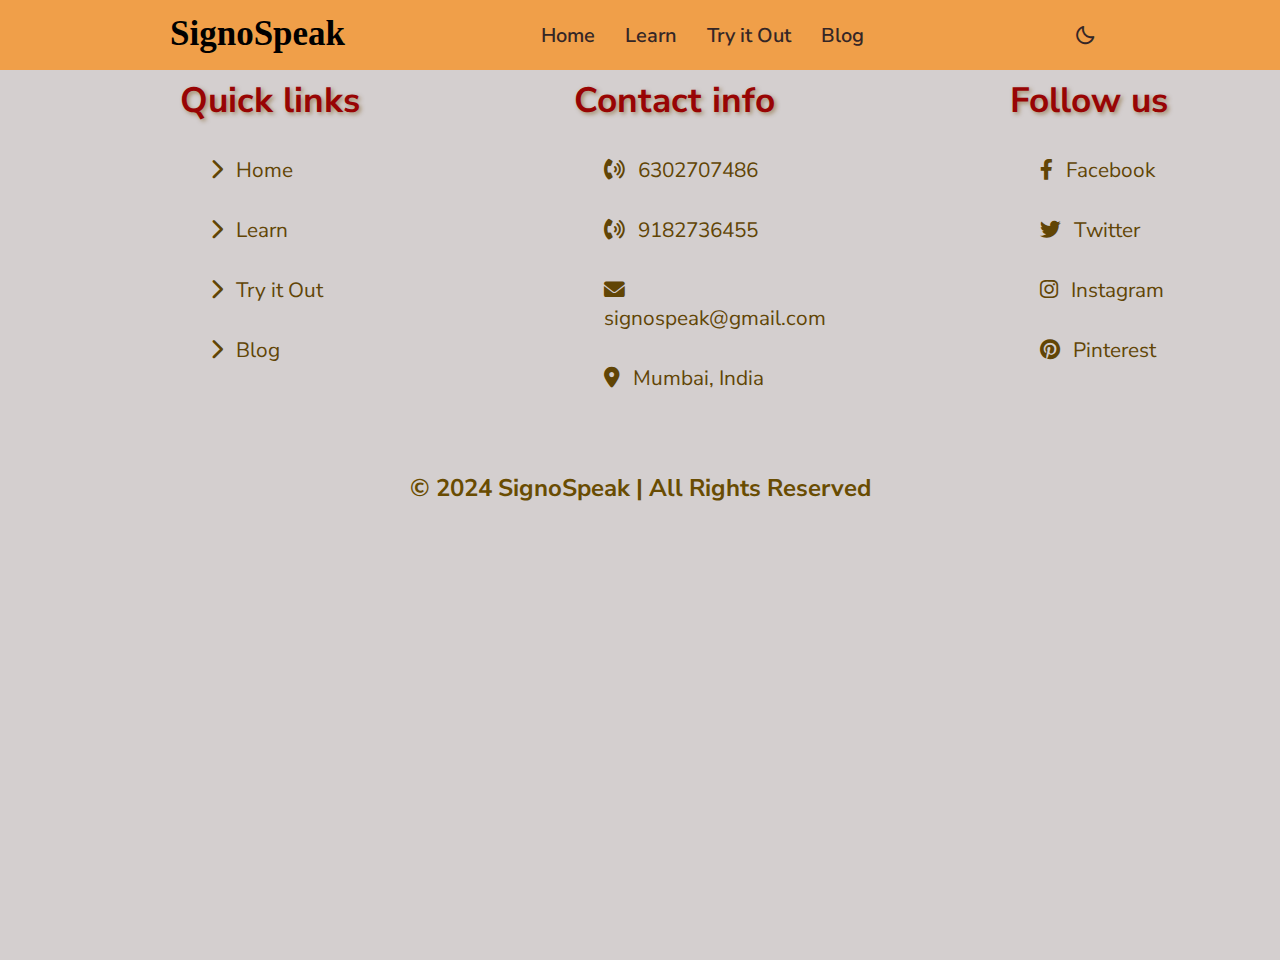
<file: language.html>
<!DOCTYPE html>
<html lang="en">
  <head>
    <meta charset="UTF-8" />
    <meta http-equiv="X-UA-Compatible" content="IE=edge" />
    <link
      rel="stylesheet"
      href="https://cdnjs.cloudflare.com/ajax/libs/font-awesome/6.0.0/css/all.min.css"
    />
    <meta name="viewport" content="width=device-width, initial-scale=1.0" />

    <!-- ===== CSS ===== -->
    <link rel="stylesheet" href="style.css" />
    <link rel="shortcut icon" href="logo.png" type="image/x-icon" />
    <!-- ===== Boxicons CSS ===== -->
    <link
      href="https://unpkg.com/boxicons@2.1.1/css/boxicons.min.css"
      rel="stylesheet"
    />
    <title>SignoSpeak</title>
  </head>

  <body>
    <div class="notification-container" id="notificationContainer"></div>
    <nav>
      <div class="nav-bar">
        <i class="bx bx-menu sidebarOpen"></i>

        <div class="logo">
          <h2>SignoSpeak</h2>
        </div>

        <div class="menu">
          <div class="logo-toggle">
            <span class="logo"><a href="#">SignoSpeak</a></span>
            <i class="bx bx-x siderbarClose"></i>
          </div>

          <ul class="nav-links">
            <li><a href="index.html">Home</a></li>
            <!-- <li><a href="/Frontend/language.html">Language</a></li> -->
            <li><a href="learn.html">Learn</a></li>
            <li><a href="try it out.html">Try it Out</a></li>

            <li><a href="blog.html">Blog</a></li>
          </ul>
        </div>

        <div class="darkLight-searchBox">
          <div class="dark-light">
            <i class="bx bx-moon moon"></i>
            <i class="bx bx-sun sun"></i>
          </div>
        </div>
      </div>
    </nav>

    <!-- FOOTER -->
    <section class="footer">
      <div class="box-container">
        <div class="box">
          <h3>Quick links</h3>
          <a href="index.html"> <i class="fas fa-chevron-right"></i> Home </a>

          <!-- <a href="/Frontend/language.html">
            <i class="fas fa-chevron-right"></i> Language
          </a> -->
          <a href="learn.html"> <i class="fas fa-chevron-right"></i> Learn </a>
          <a href="try it out.html">
            <i class="fas fa-chevron-right"></i> Try it Out
          </a>

          <a href="blog.html"> <i class="fas fa-chevron-right"></i> Blog </a>
        </div>

        <div class="box">
          <h3>Contact info</h3>
          <a href="#"> <i class="fa-solid fa-phone-volume"></i> 6302707486 </a>
          <a href="#"> <i class="fa-solid fa-phone-volume"></i> 9182736455 </a>
          <a href="#">
            <i class="fa-solid fa-envelope"></i>signospeak@gmail.com
          </a>
          <a href="#"> <i class="fas fa-map-marker-alt"></i> Mumbai, India </a>
        </div>

        <div class="box">
          <h3>Follow us</h3>
          <a href="#"> <i class="fab fa-facebook-f"></i> Facebook </a>
          <a href="#"> <i class="fab fa-twitter"></i> Twitter </a>
          <a href="#"> <i class="fab fa-instagram"></i> Instagram </a>
          <a href="#"> <i class="fab fa-pinterest"></i> Pinterest </a>
        </div>
      </div>

      <div class="credit">&copy; 2024 SignoSpeak | All Rights Reserved</div>
    </section>

    <button id="scrollToTopBtn" title="Go to Top">Top</button>

    <script src="script.js"></script>
  </body>
</html>
</file>
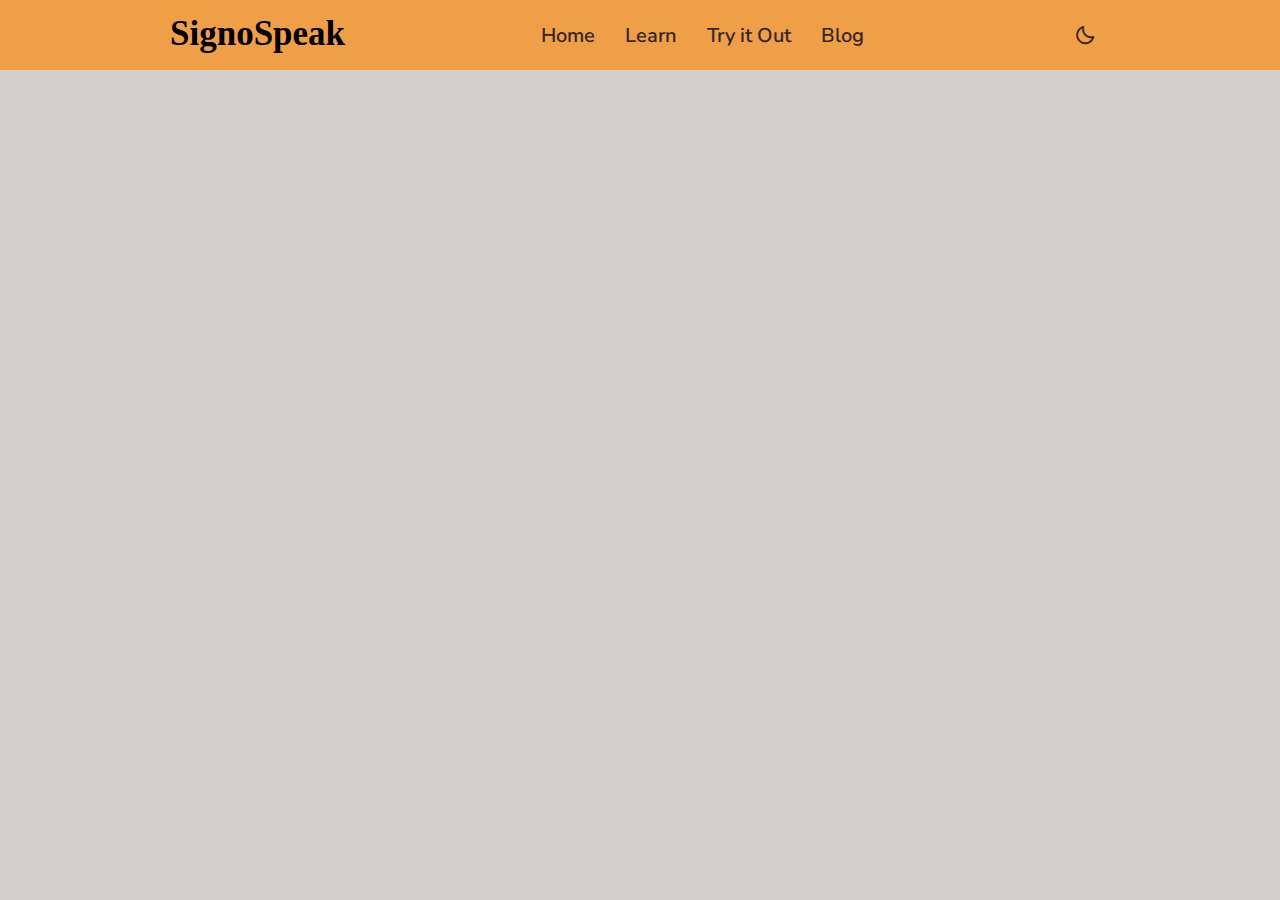
<file: try it out.html>
<!DOCTYPE html>
<html lang="en">
  <head>
    <meta charset="UTF-8" />
    <meta http-equiv="X-UA-Compatible" content="IE=edge" />
    <link
      rel="stylesheet"
      href="https://cdnjs.cloudflare.com/ajax/libs/font-awesome/6.0.0/css/all.min.css"
    />
    <meta name="viewport" content="width=device-width, initial-scale=1.0" />

    <!-- ===== CSS ===== -->
    <link rel="stylesheet" href="style.css" />
    <link rel="shortcut icon" href="logo.png" type="image/x-icon" />
    <!-- ===== Boxicons CSS ===== -->
    <link
      href="https://unpkg.com/boxicons@2.1.1/css/boxicons.min.css"
      rel="stylesheet"
    />
    <title>SignoSpeak</title>
  </head>

  <body>
    <div class="notification-container" id="notificationContainer"></div>
    <nav>
      <div class="nav-bar">
        <i class="bx bx-menu sidebarOpen"></i>

        <div class="logo">
          <h2>SignoSpeak</h2>
        </div>

        <div class="menu">
          <div class="logo-toggle">
            <span class="logo"><a href="#">SignoSpeak</a></span>
            <i class="bx bx-x siderbarClose"></i>
          </div>

          <ul class="nav-links">
            <li><a href="index.html">Home</a></li>
            <!-- <li><a href="/Frontend/language.html">Language</a></li> -->
            <li><a href="learn.html">Learn</a></li>
            <li><a href="try it out.html">Try it Out</a></li>

            <li><a href="blog.html">Blog</a></li>
          </ul>
        </div>

        <div class="darkLight-searchBox">
          <div class="dark-light">
            <i class="bx bx-moon moon"></i>
            <i class="bx bx-sun sun"></i>
          </div>
        </div>
      </div>
    </nav>

    <!-- FOOTER
    <section class="footer">
      <div class="box-container">
        <div class="box">
          <h3>Quick links</h3>
          <a href="/Frontend/index.html">
            <i class="fas fa-chevron-right"></i> Home
          </a>

          <a href="/Frontend/language.html">
            <i class="fas fa-chevron-right"></i> Language
          </a> -->
    <!-- <a href="/Frontend/learn.html">
            <i class="fas fa-chevron-right"></i> Learn
          </a>
          <a href="/Frontend/try it out.html">
            <i class="fas fa-chevron-right"></i> Try it Out
          </a>

          <a href="/Frontend/blog.html">
            <i class="fas fa-chevron-right"></i> Blog
          </a>
        </div>

        <div class="box">
          <h3>Contact info</h3>
          <a href="#"> <i class="fa-solid fa-phone-volume"></i> 6302707486 </a>
          <a href="#"> <i class="fa-solid fa-phone-volume"></i> 9182736455 </a>
          <a href="#">
            <i class="fa-solid fa-envelope"></i>signospeak@gmail.com
          </a>
          <a href="#"> <i class="fas fa-map-marker-alt"></i> Mumbai, India </a>
        </div>

        <div class="box">
          <h3>Follow us</h3>
          <a href="#"> <i class="fab fa-facebook-f"></i> Facebook </a>
          <a href="#"> <i class="fab fa-twitter"></i> Twitter </a>
          <a href="#"> <i class="fab fa-instagram"></i> Instagram </a>
          <a href="#"> <i class="fab fa-pinterest"></i> Pinterest </a>
        </div>
      </div>

      <div class="credit">&copy; 2024 SignoSpeak | All Rights Reserved</div>
    </section> -->

    <button id="scrollToTopBtn" title="Go to Top">Top</button>

    <script src="script.js"></script>
  </body>
</html>
</file>
<file: style.css>
/* ===== Google Font Import ===== */
@import url('https://fonts.googleapis.com/css2?family=Nunito+Sans:opsz,wght@6..12,300&display=swap');

*{
    margin: 0;
    padding: 0;
    box-sizing: border-box;
    font-family: 'Nunito Sans', sans-serif; 
    transition: all 0.4s ease;;
}


/* ===== Colours ===== */
 :root{
    --body-color: #d4cfcf;
    --nav-color: #f09f49;
    --text-color: #342626;
    --side-nav: #d4cfcf;
}

body{
    height: 100vh;
    background-color: var(--body-color);
}

body.dark{
    --body-color: #18191A;
    --nav-color: #f7c069;  
    --text-color: #434242;
    --side-nav: #000000;
} 

nav{
    position: fixed;
    top: 0;
    left: 0;
    height: 70px;
    width: 100%;
    background-color: var(--nav-color);
    z-index: 100;
}

nav .nav-bar{
    position: relative;
    height: 100%;
    max-width: 1000px;
    width: 100%;
    background-color: var(--nav-color);
    margin: 0 auto;
    padding: 0 30px;
    display: flex;
    align-items: center;
    justify-content: space-between;
}

nav .nav-bar .sidebarOpen{
    color: var(--text-color);
    font-size: 25px;
    padding: 5px;
    cursor: pointer;
    display: none;
}


.logo img {
    margin-right: 10px;
    margin-top: 16px;
    border-radius: 8px;
}

.logo {
    margin-bottom: 2.5px;
}

.logo h2{
  font-family: 'Open Sans', sans-serif;
  font-family: 'Roboto Slab', serif;
  font-size: 35px;
font-weight: bolder;
}

nav .nav-bar .logo a{
    font-size: 25px;
    font-weight: 500;
    color: var(--text-color);
    text-decoration: none;
    font-weight: bold;
    color: #f09f49;
}

.menu .logo-toggle{
    display: none;
}

.nav-bar .nav-links{
    display: flex;
    align-items: center;
}

.nav-bar .nav-links li{
    margin: 0 5px;
    list-style: none;
}

.nav-links li a{
    position: relative;
    font-size: 20px;
    font-weight: 600;
    color: var(--text-color);
    text-decoration: none;
    padding: 10px;
}

.nav-links li a::before{
    content: '';
    position: absolute;
    left: 50%;
    bottom: 0;
    transform: translateX(-50%);
    height: 6px;
    width: 6px;
    border-radius: 50%;
    background-color: var(--text-color);
    opacity: 0;
    transition: all 0.3s ease;
}

.nav-links li:hover a::before{
    opacity: 1;
}

.nav-bar .darkLight-searchBox{
    display: flex;
    align-items: center;
}

.darkLight-searchBox .dark-light,
.darkLight-searchBox .searchToggle{
    height: 40px;
    width: 40px;
    display: flex;
    align-items: center;
    justify-content: center;
    margin: 0 5px;
}

.dark-light i,
.searchToggle i{
    position: absolute;
    color: var(--text-color);
    font-size: 22px;
    cursor: pointer;
    transition: all 0.3s ease;
}

.dark-light i.sun{
    opacity: 0;
    pointer-events: none;
}

.dark-light.active i.sun{
    opacity: 1;
    pointer-events: auto;
}

.dark-light.active i.moon{
    opacity: 0;
    pointer-events: none;
}

@media (max-width: 790px) {
    nav .nav-bar .sidebarOpen{
        display: block;
    }

.menu{
        position: fixed;
        height: 100%;
        width: 320px;
        left: -100%;
        top: 0;
        padding: 20px;
        background-color: var(--side-nav);
        z-index: 100;
        transition: all 0.4s ease;
    }

nav.active .menu{
        left: -0%;
    }

nav.active .nav-bar .navLogo a{
        opacity: 0;
        transition: all 0.3s ease;
    }


.menu .logo-toggle{
        display: block;
        width: 100%;
        display: flex;
        align-items: center;
        justify-content: space-between;
    }

.logo-toggle .siderbarClose{
        color: var(--text-color);
        font-size: 24px;
        cursor: pointer;
    }

.nav-bar .nav-links{
        flex-direction: column;
        padding-top: 30px;
    }

.nav-links li a{
        display: block;
        margin-top: 20px;
    }
}

.hero-section {
    display: flex;
    justify-content: space-evenly;
    align-items: center;
    height: 70vh;
    padding: 0 15px;
    max-width: 1200px;
    margin: 0px auto;
    padding-top: 40px;
  }

  .hero-section .hero {
    max-width: 50%;
    color: #8c7302;
  }

  .hero h2 {
    font-size: 2.3rem;
    font-weight: bold;
    margin-bottom: 30px;
    margin-top: 45px;
    text-shadow: 2px 2px 4px rgba(110, 70, 2, 0.5);
  }

  .hero p {
    font-size: 1.2rem;
    font-weight: bold;
    margin-bottom: 5px;
    color: rgb(148, 97, 2);
  }


  .responsive-heading {
    font-size: 2.5em;

    margin: 0;
    color: #b01a00;
    text-align: center;
    display: flex;
    justify-content: center;
    align-items: center;
    text-shadow: 2px 2px 4px rgba(110, 70, 2, 0.5);

    /* Adjust font sizes for different screen sizes */
    @media only screen and (max-width: 790px) {
        font-size: 1.5em;
    }

    @media only screen and (max-width: 790px) {
        font-size: 1.2em;
    }
}



.heading {
 font-weight: bold;
 text-align: center;
 padding-top: 5px;
 color: #685305;
 font-size: 18px;

}

  .highlight {
    color: #b01a00; 
  }

  .hero-section .img img {
    width: 290px;
  }
  
  #menu-toggle {
    display: none;
  }

  #hamburger-btn {
    font-size: 1.8rem;
    color: #fff;
    cursor: pointer;
    display: none;
    order: 1;
  }

  @media screen and (max-width: 790px) {
    .navbar .logo a {
      font-size: 1.5rem;
    }

    .links {
      position: fixed;
      left: -100%;
      top: 75px;
      width: 100%;
      height: 100vh;
      padding-top: 50px;
      background: #175d69;
      flex-direction: column;
      transition: 0.3s ease;
    }

    .navbar #menu-toggle:checked ~ .links {
      left: 0;
    }

    .navbar #hamburger-btn {
      display: block;
    }

    .header .buttons {
      display: none;
    }

    .hero-section .hero {
      max-width: 100%;
      text-align: center;
    }
    
    .hero-section img {
      display: none;
    }
  }

  html {
    scrollbar-width: normal;
    scrollbar-color: #f3c154 #1d1d1c;
  }

  html::-webkit-scrollbar {
    width: 10px;
  }

  html::-webkit-scrollbar-thumb {
    background-color: #f3c154;
  }

  html::-webkit-scrollbar-thumb:hover {
    background-color: #f39532;
  }

  html::-webkit-scrollbar-track {
    background-color: #2c2e2f;
  }

  html::-webkit-scrollbar-track:hover {
    background-color: #2a2a29;
  }

.card-list {
    display: grid;
    grid-template-columns: repeat(auto-fill, minmax(300px, 1fr));
    max-width: 1250px;
    margin: 55px auto;
    padding: 7px;
    gap: 20px;
}

.card-list h3{
  align-items: center;
}

.card-list .card-item {
    background: #f7ecec;
    padding: 20px;
    border-radius: 12px;
    box-shadow: 0px 5px 10px rgba(0, 0, 0, 0.04);
    list-style: none;
    cursor: pointer;
    text-decoration: none;
    border: 2px solid transparent;
    transition: border 0.5s ease;
}

.card-list .card-item:hover {
    border: 1px solid #000;
}

.card-list .card-item img {
    width: 100%;
    aspect-ratio: 16/9;
    border-radius: 12px;
    object-fit: cover;
}

.card-list span {
    display: inline-block;
    margin-top: 5px;
    padding: 8px 15px;
    font-size: 1.438rem;
    font-weight: 600;
}

.card-item h3 {
    color: #020202;
    font-size: 1.438rem;
    margin-top: 20px;
    font-weight: 400;
    text-align: center;
}

.qa-container {
  max-width: 1500px;
  margin: 50px auto;
  padding: 20px;
}

.question {
  border: 0.2px solid #454545;
  margin-bottom: 20px;
  padding: 10px;
}

.question h2 {
  margin-bottom: 10px;
  cursor: pointer;
  color: rgb(121, 86, 6);
  text-align: center;
  font-size: 25px;
}

.answer {
  display: none;
  color: rgb(133, 18, 3);
  text-align: center;
  font-size: 20px;
  font-weight: bold;
}

/* Responsive styles */
@media only screen and (max-width: 790px) {
  .question h2 {
    font-size: 1.2em;
  }
}

#scrollToTopBtn {
  display: none;
  position: fixed;
  bottom: 7px;
  right: 38px;
  background-color: #f5da52;
  color: #000000;
  border: none;
  border-radius: 10px;
  padding: 10px;
  cursor: pointer;
  font-size: 15px;
  margin-bottom: 2px;
  font-weight: bold;
}

/* #scrollToTopBtn:hover {
  /* background-color: #ee8f29; */
  /* text-decoration: underline;
} */ 


.footer{
  background: var(--bg-color-1);
  margin: 60px;
}

.footer .box h4 p{
  font-size: 1.5rem;
  color: var(--text-color-1);
}

.footer .box-container{
  display: grid;
  grid-template-columns: 1fr 1fr 1fr ;
  gap: 4rem;
}

.footer .box-container .box h3{
  font-size: 2.2rem;
  color: var(--text-color-1);
  padding: 1rem 0;
  margin-left: 120px;
  color: rgb(152, 4, 4);
  text-shadow: 2px 2px 4px rgba(110, 70, 2, 0.5);
}


.footer .box-container .box a{
  display: block;
  font-size: 1.3rem;
  color: var(--text-color-2);
  padding: 1rem 0;
  margin-left: 150px;
  text-decoration: none;
  color: rgb(97, 69, 5);
  font-weight: 400;
}

.footer .box-container .box a i{
  padding-right: .5rem;
  color: var(--blue);
}

.footer .box-container .box a:hover i{
  padding-right: 2rem;
}

.footer .credit{
  font-size: 1.5rem;
  text-align: center;
  border-top: .1rem solid var(--text-color-2);
  padding: 0.5rem;
  padding-top: 2rem;
  margin-top: 2rem;
  color: rgb(105, 76, 2);
  font-weight: bold;
}

.container {
  max-width: 800px;
  margin: 0 auto;
  padding: 2px;
}

.video-container {
  position: relative;
  width: 100%;
  padding-bottom: 56.25%;
  overflow: hidden;
  margin: 15px;
  border-radius: 30px;
  box-shadow: 0 4px 12px rgba(33, 34, 33, 0.2)
}

.video-container iframe {
  position: absolute;
  top: 0;
  left: 0;
  width: 100%;
  height: 100%;
  border: 0;
}

.head {
  max-width: 800px;
  margin: 12px auto;
  margin-top: 2px;
  text-align: center;
}

.responsive-head {
  font-size: 2.5em; /* Adjust the font size as needed */
  padding-top: 40px; /* Padding around the heading */
  color: rgb(152, 4, 4);
  text-shadow: 2px 2px 4px rgba(110, 70, 2, 0.5);
}

/* Media query for responsiveness */
@media (max-width: 768px) {
  nav {
      display: block;
  }

  nav ul {
      text-align: center;
  }

  nav ul li {
      display: block;
      margin: 10px 0;
  }
}

#blog{
  display: flex;
  justify-content: center;
  align-items: center;
  flex-direction: column;
  padding: 40px;
  border-bottom: 1px solid rgba(0, 0, 0, 0.04);
}

.blog-heading{
  display: flex;
  justify-content: center;
  align-items: center;
  flex-direction: column;
}

.blog-heading span {
  color: rgb(110, 3, 3);
}

.blog-heading h3{
  font-size: 2.4rem;
  color: black;
  font-weight: 600;
  padding-top: 40px;
  font-family: 'Times New Roman', Times, serif;
}

.blog-heading h4{
  font-size: 1.2rem;
  color: black;
  font-weight: 600;
  margin: 16px;
  text-align: center;
  font-family: 'Times New Roman', Times, serif;
}


.blog-container{
  display: flex;
  justify-content: center;
  align-items: center;
  margin: 20px 0px;
  flex-wrap: wrap;
}

.blog-box{
  width: 350px;
  background-color: #f5e189;
  border: 1.5px solid rgb(197, 84, 4);
  margin: 20px;
  box-shadow: 2px 2px 5px 2px rgba(17, 17, 17, 0.3);
}

.blog-img{
  width: 100%;
  height: auto;
}

.blog-img img{
  width: 100%;
  height: 100%;
  object-fit: cover;
  object-position: center;
}

.blog-text{
  padding: 30px;
  display: flex;
  flex-direction: column;
}

.blog-text span{
  color: rgb(83, 46, 2);
  font-size: 0.9rem;
  font-weight: 600;
  margin: 1px;
}

.blog-text .blog-title{
  font-size: 1.3rem;
  font-weight: 500;
  color: rgb(66, 29, 2);
}

.blog-text .blog-title:hover{
  color: rgb(40, 1, 1);
  transition: all ease 0.3s;
}

.blog-text p{
  color: #951802;
  font-size: 1rem;
  display: -webkit-box;
  -webkit-line-clamp: 3;
  -webkit-box-orient: vertical;
  overflow: hidden;
  text-overflow: ellipsis;
  margin: 20px 0px;
}

.blog-text a{
  color: rgb(115, 60, 1);
  text-decoration: none;
  font-weight: bold;
}

.blog-text a:hover{
  color: rgb(0, 0, 0);
  transition: all ease 0.3s;
}




/* service start */
#h{
  font-size: 2.5em;
    margin: 0;
    color: #b01a00;
    text-align: center;
    display: flex;
    justify-content: center;
    align-items: center;
    text-shadow: 2px 2px 4px rgba(110, 70, 2, 0.5);


   /* Adjust font sizes for different screen sizes */
   @media only screen and (max-width: 790px) {
    font-size: 1.5em;
}

@media only screen and (max-width: 790px) {
    font-size: 1.2em;
}


}

.card .sername{
  font-size: 20px;
  color: #b01a00;
  font-weight: bold;
  text-decoration: underline;
}

.wrapper {
  display: flex;
  flex-wrap: wrap;
  justify-content: center;
  gap: 20px;
  padding: 10% 0;
}
.review-card {
  background: #f7ecec;
  padding: 20px;
  border-radius: 12px;
  box-shadow: 0px 5px 10px rgba(0, 0, 0, 0.04);
  list-style: none;
  cursor: pointer;
  text-decoration: none;
  border: 2px solid transparent;
  transition: border 0.5s ease;

  
}
.img-area {
  width: 80px;
  height: 80px;
  overflow: hidden;
  border-radius: 50%;
  margin-right: 25px;
}
.img-area img {
  width: 100%;
}
.header-content {
  display: flex;
  align-items: center;
  margin-bottom: 10px;
}
.info h4 {
  margin: 0;
  font-size: 22px;
  font-weight: 600;
}
.info p {
  margin: 5px 0 0;
  font-size: 14px;
  font-weight: 400;
  color: #1e1d1d;
}
.single-review p {
  margin: 0;
  font-size: 16px;
  font-weight: 400;
  line-height: 1.7;
  color: #0f0f0f;
}
.review-footer {
  display: flex;
  justify-content: space-between;
  align-items: center;
  margin-top: 10px;
  font-size: 14px;
  color: #666;
}
.rating {
  display: flex;
}
.rating span {
  color: #000;
  font-size: 18px;
}
.rating span.active {
  color: #fbc02d;
}
@media screen and (max-width: 767px) {
  .wrapper {
    flex-direction: column;
    align-items: center;
  }
  .review-card {
    width: 85%;
  }
} 

p#p{
  padding: 7px;
  font-size: 20px;
}
/* service end */



/* review start */
.section__container {
  width: 100%;
  max-width: 1200px;
  margin: auto;
  padding: 1rem;
  text-align: center;
}

.header {
  margin-bottom: 2rem;
}

.header p {
  letter-spacing: 2px;
  font-size: 1rem;
  font-weight: 500;
  color: #343a40;
}

.header h1 {
  
  font-size: 2rem;
  font-weight: bold;
  color: #343a40;
}

.testimonials__grid {
  width: 100%;
  display: grid;
  grid-template-columns: repeat(3, 1fr);
  gap: 2rem;
  margin-bottom: 2rem;
}

.card {
  background: #f7ecec;
  padding: 30px;
  border-radius: 12px;
  box-shadow: 0px 5px 10px rgba(0, 0, 0, 0.04);
  list-style: none;
  cursor: pointer;
  text-decoration: none;
  border: 2px solid transparent;
  transition: border 0.5s ease;

}

.card i {
  font-size: 2.5rem;
  color: #b01a00;
}

.card p {
  font-size: 1rem;
  font-weight: 500;
}

.card hr {
  width: 40px;
  margin: auto;
  color: var(--text-light);
}

.card img {
  width: 80px;
  height: 80px;
  margin: auto;
  border-radius: 100%;
  border: 1px solid var(--primary-color);
}

.card .name {
  font-size: 0.9rem;
  font-weight: 400;
  color: var(--text-light);
  transition: 0.3s;
}

.card .name:hover {
  color: var(--primary-color);
}

@media (width < 900px) {
  .testimonials__grid {
    grid-template-columns: repeat(2, 1fr);
    gap: 1rem;
  }
}

@media (width < 600px) {
  .testimonials__grid {
    grid-template-columns: repeat(1, 1fr);
  }
}
/* review end */

.notification-container {
  position: fixed;
  bottom: 20px;
  left: 20px; 
}

.notification {
  font-size: 20px;
  font-weight: bold;
  color: black;
  background-color: #f39529; 
  padding: 10px;
  border: 1px solid #ccc;
  border-radius: 5px;
  box-shadow: 0 2px 5px rgba(0, 0, 0, 0.2);
  margin-bottom: 10px;
}

.close-button {
  float: right;
  cursor: pointer;
  margin-left: 10px;
}

/* chatbot */

.chatbot-container {
  position: fixed;
  bottom: 20px;
  right: 20px;
  width: 300px;
  border-radius: 10px;
  box-shadow: 0 0 20px rgba(0, 0, 0, 0.1);
  background-color: #aba7a7;
  margin-bottom: 42px;
}

.chat-container {
  max-height: 300px;
  overflow-y: auto;
  padding: 10px;
  display: flex;
  flex-direction: column;
}

.user-input {
  width: calc(100% - 70px);
  padding: 8px;
  border: none;
  border-bottom-left-radius: 10px;
}

.send-button {
  width: 70px;
  padding: 8px;
  background-color: #e89837;
  color: rgb(39, 38, 38);
  border: none;
  border-bottom-right-radius: 10px;
  cursor: pointer;
  font-weight: bolder;
  margin-top: 8px;
}

.bot-message, .user-message {
  padding: 5px;
  margin: 5px 0;
  max-width: 70%;
  text-align: left;
}

.bot-message {
  background-color: #e3dfdf;
  border-radius: 10px;
}

.user-message {
  background-color: #f0a43a;
  color: rgb(39, 38, 38);
  border-radius: 10px;
}

.user-message + .bot-message, .bot-message + .user-message {
  margin-top: 1.5px;
}

.closebutton {
  position: absolute;
  top: 10px;
  right: 25px;
  width: 20px;
  height: 20px;
  padding: 0;
  background: transparent;
  border: none;
  cursor: pointer;
  font-size: 18px;
  line-height: 1;
  color: #181818;
}

.closebutton:hover {
  color: #080808;
}
</file>
